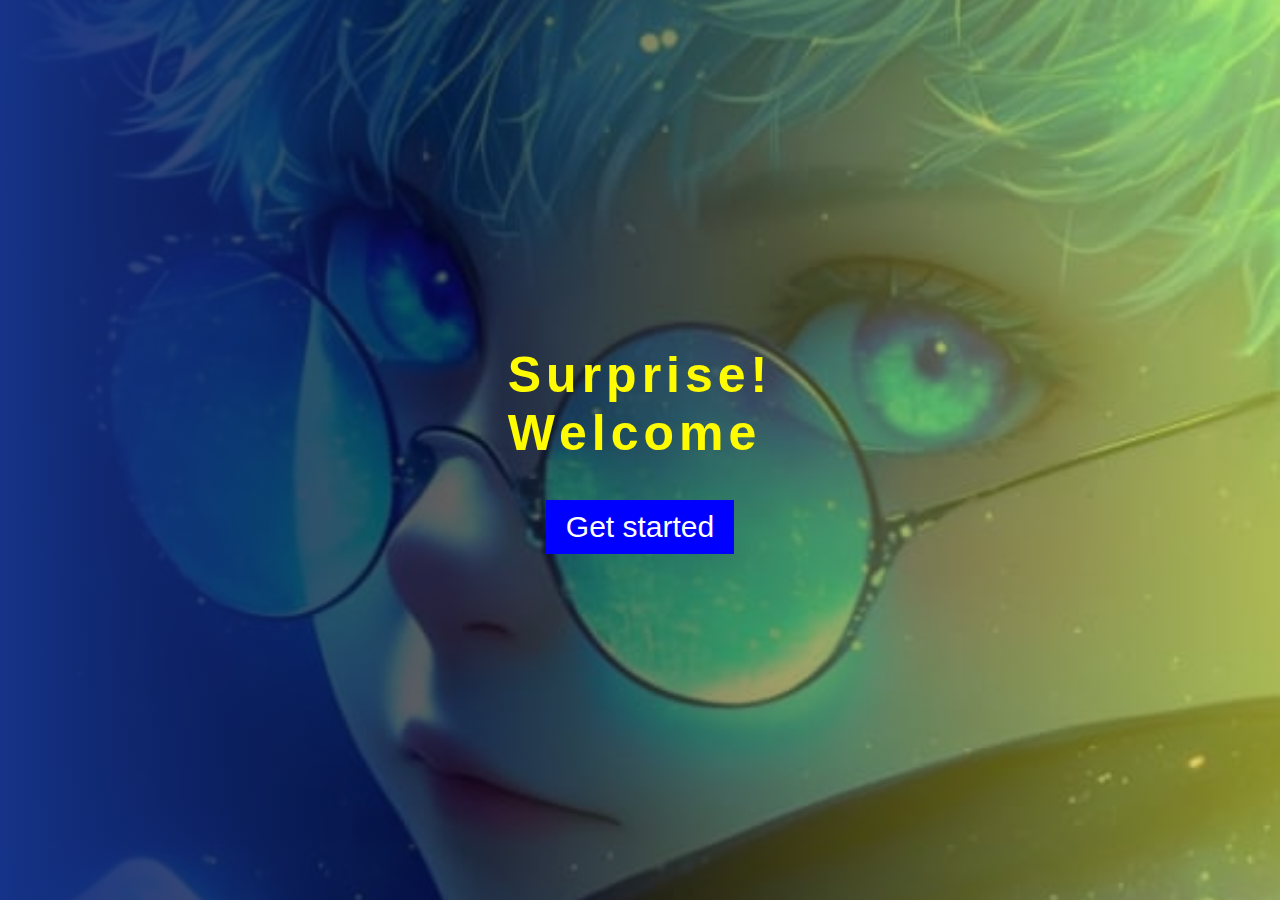
<file: Danielle/index.html>
<!DOCTYPE html>
<html lang="en">
<head>
    <meta charset="UTF-8">
    <meta name="viewport" content="width=device-width, initial-scale=1.0">
    <title>Welcome</title>
    <link rel="stylesheet" href="./style.css">
    <link rel="stylesheet" href="./css/animate.min.css">
</head>
<body>
    <img class="bgimg fadeIn animated" style="opacity: 1; animation-delay: 0.5s;" src="./img/pass.jpg" alt="">

    <div class="container">
        <h3 id="dem" class="fadeInDown animated" style="animation-delay: 0.5s;">Surprise! <br> Welcome </h3>
        <button onclick="mySwitch()" id="demo">Get started</button>
        <form style="display: none;" id="form" action="./gift.html">
            <h3 class="fadeInDown animated" style="opacity: 1; animation-delay: 0.5s;">Here is a surprise gift from someone to a birthday Girl.</h3>
            <p class="fadeInRight animated">Please enter your name below and check if you are the birthday Girl this was made for.</p>
            <input class="fadeInUp animated" id="user" type="text" placeholder="Your name(FirstName)">
        </form>

    </div>
    
    
</body>
<script src="./main.js"></script>
</html>
</file>
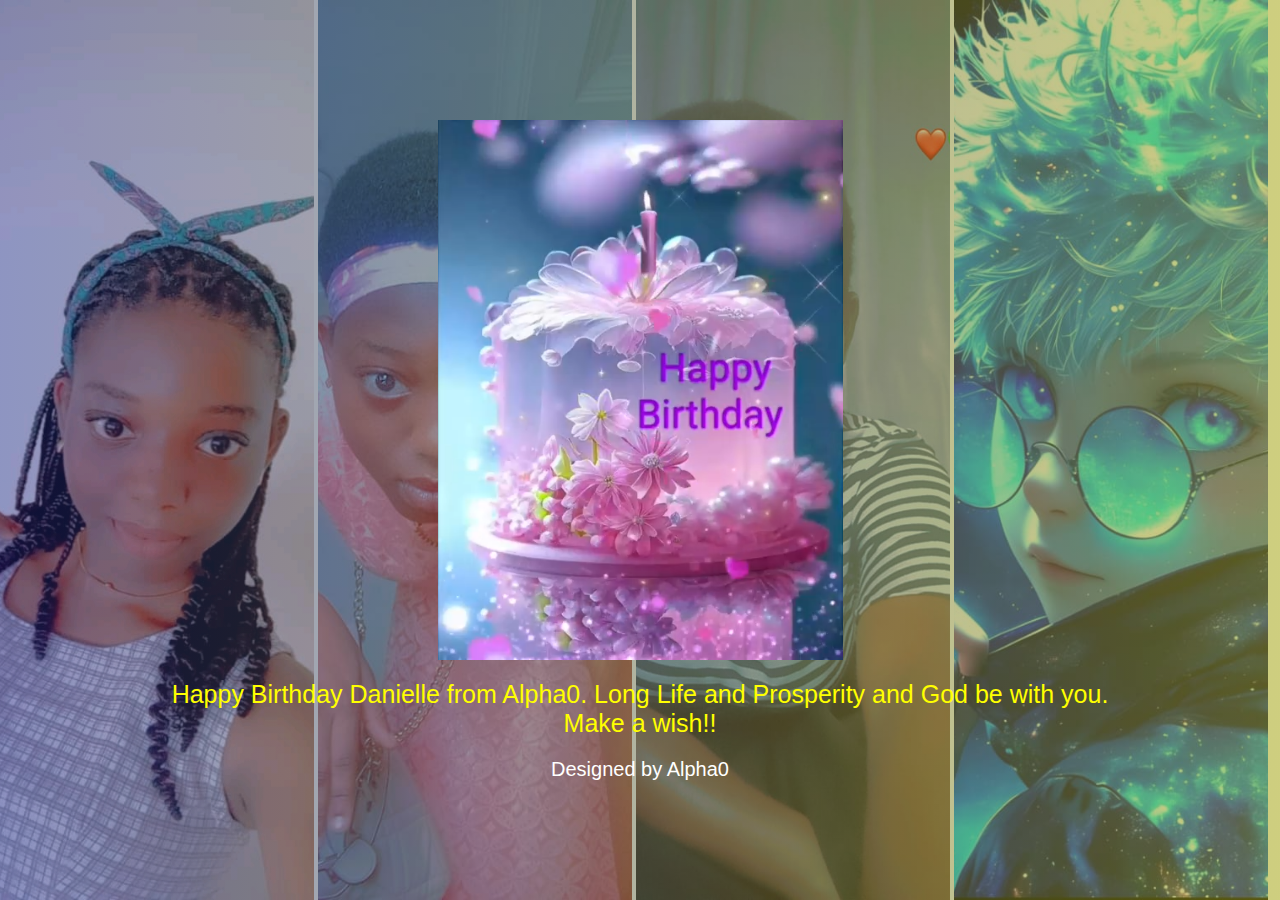
<file: Danielle/gift.html>
<!DOCTYPE html>
<html lang="en">
<head>
    <meta charset="UTF-8">
    <meta name="viewport" content="width=device-width, initial-scale=1.0">
    <title>Happy Birthday Danielle</title>
    <link rel="stylesheet" href="./style.css">
    <link rel="stylesheet" href="./css/animate.min.css">
</head>
<body>


    <div class="cover">
        <img class="fadeInLeft animated" style="opacity: 1; animation-delay: 0.5s" src="./img/2.jpg" alt="">
        <img class="fadeInDown animated" style="opacity: 1; animation-delay: 1s" src="./img/Elle.jpg" alt="">
        <img class="fadeInUp animated" style="opacity: 1; animation-delay: 1.5s" src="./img/Dan.jpg" alt="">
        <img class="fadeInRight animated" style="opacity: 1; animation-delay: 2s" src="./img/pass.jpg" alt="">
    </div>

    <div class="txt">
        <img src="./img/videoframe_6775.png" alt="">
        <p>Happy Birthday Danielle from Alpha0. Long Life and Prosperity and God be with you. <br> Make a wish!! </p>
        <span>Designed by Alpha0</span>
    </div>
    
</body>
</html>
</file>
<file: Danielle/style.css>
*{
    padding: 0;
    margin: 0;
    font-family: Arial, sans-serif;
    box-sizing: border-box;
}
body{
    overflow: hidden;
    width: 100%;
    height: 100vh;
}
.bgimg{
    width: 100%;
    height: 100vh;
    object-fit:cover;
    object-position: center;
    transform: scale(1);
}
.container{
    position: absolute;
    top: 0;
    width: 100%;
    height: 100vh;
    display: flex;
    padding: 20px;
    align-items: center;
    justify-content: center;
    flex-direction: column;
        background: linear-gradient(90deg, rgb(21, 51, 136) 0%, rgba(0, 0, 0, 0.623) 35%, rgba(255, 255, 0, 0.541) 100%);

}
.container h3{
    font-size: 50px;
    color: rgb(255, 251, 0);
    letter-spacing: 5px;
}
.container button{
    background: blue;
    border: none;
    color: white;
    padding: 10px 20px;
    font-size: 30px;
    cursor: pointer;
    margin-top: 3%;
}
.container button:hover{
    background: yellow;
    color: blue;
}
.container form{
    flex-direction: column;
    align-items: center;
    justify-content: center;
}
.container form h3{
    font-size: 30px;
    text-align: justify;
}
.container form p{
    font-size: 25px;
    color: white;
    margin-top: 30px;
    margin-bottom: 20px;
    text-align: justify;
}
.container form input{
    padding: 10px 15px;
    font-size: 18px;
    outline: none;
    width: 280px;
    opacity: 1;
    animation-delay: 0.5s;
}

@media screen and (max-width: 600px) {
    .container form h3{
        font-size: 25px;
    }
}

.cover{
    width: 100%;
    height: 100vh;
    overflow: hidden;
}
.cover img{
    width: 24.5vw;
    height: 100vh;
    object-fit: cover;
    transition: width 0.1s, height 0.3s;
}
.txt{
    position: absolute;
    top: 0;
    left: 0;
    right: 0;
    width: 100%;
    height: 100%;
    display: flex;
    gap: 20px;
    align-items: center;
    justify-content: center;
    flex-direction:column;
    text-align: center;
    background: linear-gradient(90deg, rgba(18, 33, 121, 0.459) 0%, rgba(165, 165, 18, 0.541) 100%);
}
.txt img{
    height: 60vh;
}
.txt p{
    font-size: 25px;
    color: yellow;
}
.txt span{
    font-size: 20px;
    color: white;
}
@media screen and (max-width: 768px) {
    .container form h3{
        font-size: 25px;
    }

    .cover img {
        width: 49%;
        height: 49%;
        position: relative;
    }
    .txt img{
        width: 50%;
        height: 40vh;
    }
}
</file>
